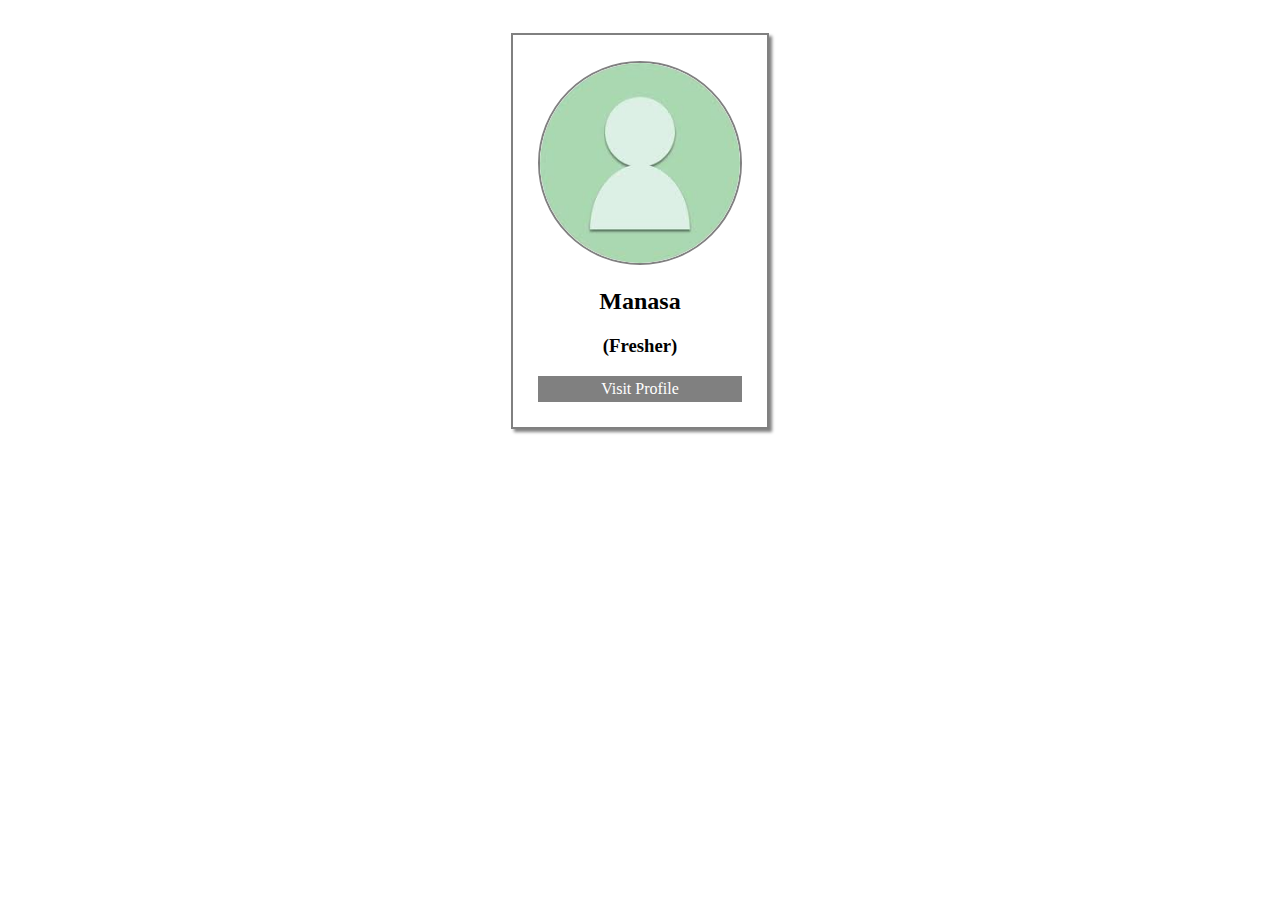
<file: index.html>
<!DOCTYPE html>
<html lang="en" dir="ltr">
  <head>
    <meta charset="utf-8">
    <title></title>
    <link rel="stylesheet" href="style.css">
    </head>
  <body>
    <!-- parent -->
    <div class="parent">
      <!-- child -->
      <div class="child">
        <img src="images/image1.jpg" alt="image1">
        <h2>Manasa</h2>
        <h3>(Fresher)</h3>
        <a href="resume.html">Visit Profile</a>
        </div>
      </div>
    </body>
</html>
</file>
<file: style.css>
.parent{
  display: flex;
  flex-direction: row;
  justify-content: center;
}
.child{
  border:2px solid grey;
  padding:2%;
  margin:2%;
  box-shadow:3px 3px 3px grey;
}
img{
  width:200px;
  height:200px;
  border-radius:50%;
  border:2px solid grey;
}
h2,
h3{
  text-align:center;
}
a{
  display:block;
  text-align:center;
  text-decoration:none;
  background:grey;
  color:#fff;
  padding:2%;
}
.leftchild{
  width:30%;
  border:2px solid grey;
  padding:2%;
  margin:2%;
}
.Rightchild{
  width:70%;
  border:2px solid grey;
  padding:2%;
  margin:2%;
}
</file>
